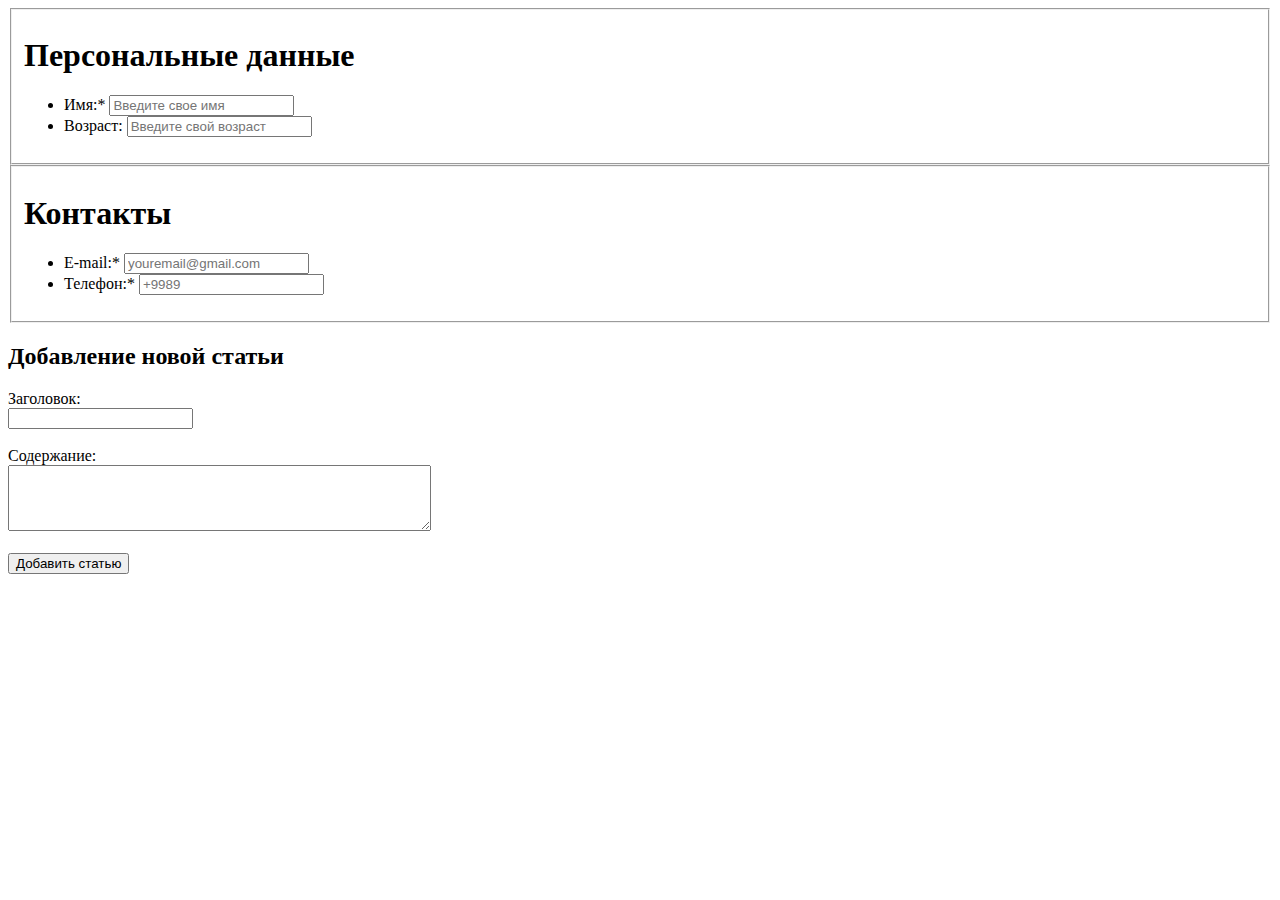
<file: 11/index (4).html>
<!DOCTYPE html>
<html lang="ru">
<head>
    <meta charset="UTF-8">
    <meta name="viewport" content="width=device-width, initial-scale=1.0">
    <title>Forms</title>
</head>
<body>
    <form action="#" method="post" target="_blank">
        <fieldset>
          <h1>Персональные данные</h1>
          <ul>
            <li>
              <label for="name">Имя:*</label>
              <input type="text" name="name" placeholder="Введите свое имя" id="name" required>
            </li>
            <li>
              <label for="age">Возраст:</label>
              <input type="number" name="age" placeholder="Введите свой возраст" id="age" >
            </li>
          </ul>
        </fieldset>
        <fieldset>
          <h1>Контакты</h1>
          <ul>
            <li>
              <label for="email">E-mail:*</label>
              <input type="email" name="mail" placeholder="youremail@gmail.com" id="email" required>
            </li>
            <li>
              <label for="number">Телефон:*</label>
              <input type="tel" name="phone" placeholder="+9989" id="number" required>
            </li>
          </ul>
        </fieldset> 
    <h2>Добавление новой статьи</h2>  
    <form action="/submit_article" method="post">
      <label for="title">Заголовок:</label><br>
      <input type="text" id="title" name="title"><br><br>
      <label for="content">Содержание:</label><br>
      <textarea id="content" name="content" rows="4" cols="50"></textarea><br><br>
      <input type="submit" value="Добавить статью">
    </form>
</body>
</html>
</file>
